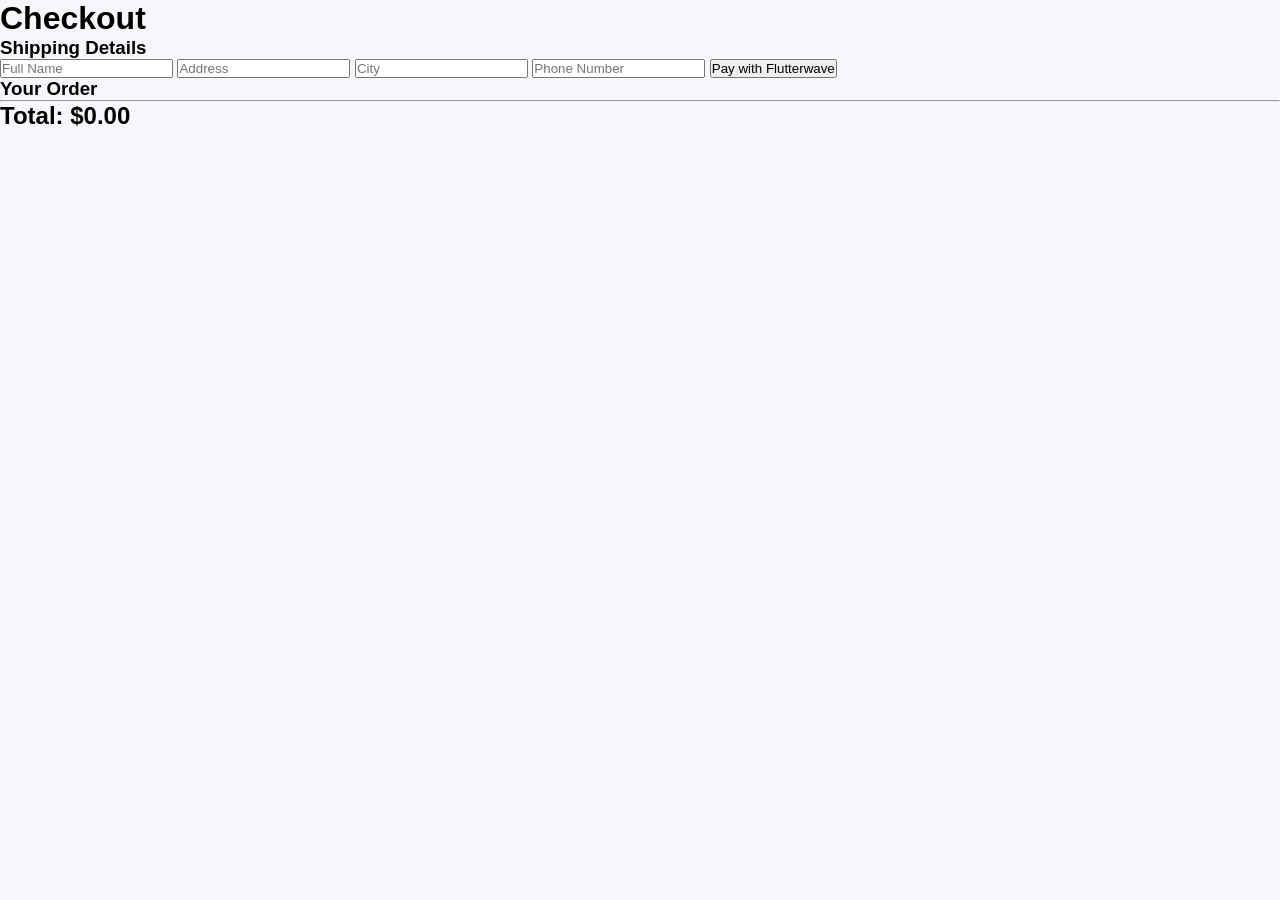
<file: checkout.html>
<!doctype html>
<html lang="en">
  <head>
    <meta charset="UTF-8" />
    <title>Checkout - Trendify</title>
    <meta name="viewport" content="width=device-width, initial-scale=1.0" />
    <link rel="stylesheet" href="style.css" />
  </head>

  <body>
    <div class="checkout-container">
      <h1>Checkout</h1>

      <div class="checkout-grid">
        <!-- LEFT: FORM -->
        <div class="checkout-form">
          <h3>Shipping Details</h3>

          <input type="text" placeholder="Full Name" required />
          <input type="text" placeholder="Address" required />
          <input type="text" placeholder="City" required />
          <input type="text" placeholder="Phone Number" required />

          <button onclick="makePayment()" class="pay-btn">
  Pay with Flutterwave
</button>

        <!-- RIGHT: ORDER SUMMARY -->
        <div class="checkout-summary">
          <h3>Your Order</h3>

          <div id="order-items"></div>

          <hr />

          <h2>Total: $<span id="order-total">0</span></h2>
        </div>
      </div>
    </div>

    <script>
      let cart = JSON.parse(localStorage.getItem("cart")) || [];

      let total = 0;

      cart.forEach((item) => {
        total += item.price * item.qty;

        document.getElementById("order-items").innerHTML += `
    <p>${item.name} x ${item.qty} - $${item.price * item.qty}</p>
  `;
      });

      document.getElementById("order-total").innerText = total.toFixed(2);

      function payNow() {
        alert("Redirecting to payment...");
        window.location.href = "payment.html";
      }
    </script>
    <script src="https://checkout.flutterwave.com/v3.js"></script>

<script>
function makePayment() {
  let cart = JSON.parse(localStorage.getItem("cart")) || [];

  let total = 0;

  cart.forEach(item => {
    total += item.price * item.qty;
  });

  FlutterwaveCheckout({
    public_key: "FLWPUBK_TEST-28df493296a944af41bb305f61a9d933-X",
    tx_ref: "TX-" + Date.now(),
    amount: total,
    currency: "USD", 
    payment_options: "card, mobilemoney, ussd",

    customer: {
      email: "customer@example.com",
      name: "Trendify Customer"
    },

    callback: function (data) {
      alert("Payment successful!");
      console.log(data);

      localStorage.removeItem("cart");
      window.location.href = "success.html";
    },

    onclose: function() {
      console.log("Payment closed");
    },

    customizations: {
      title: "Trendify Store",
      description: "Order Payment",
      logo: "images/logo.png"
    }
  });
}
</script>
  </body>
</html>
</file>
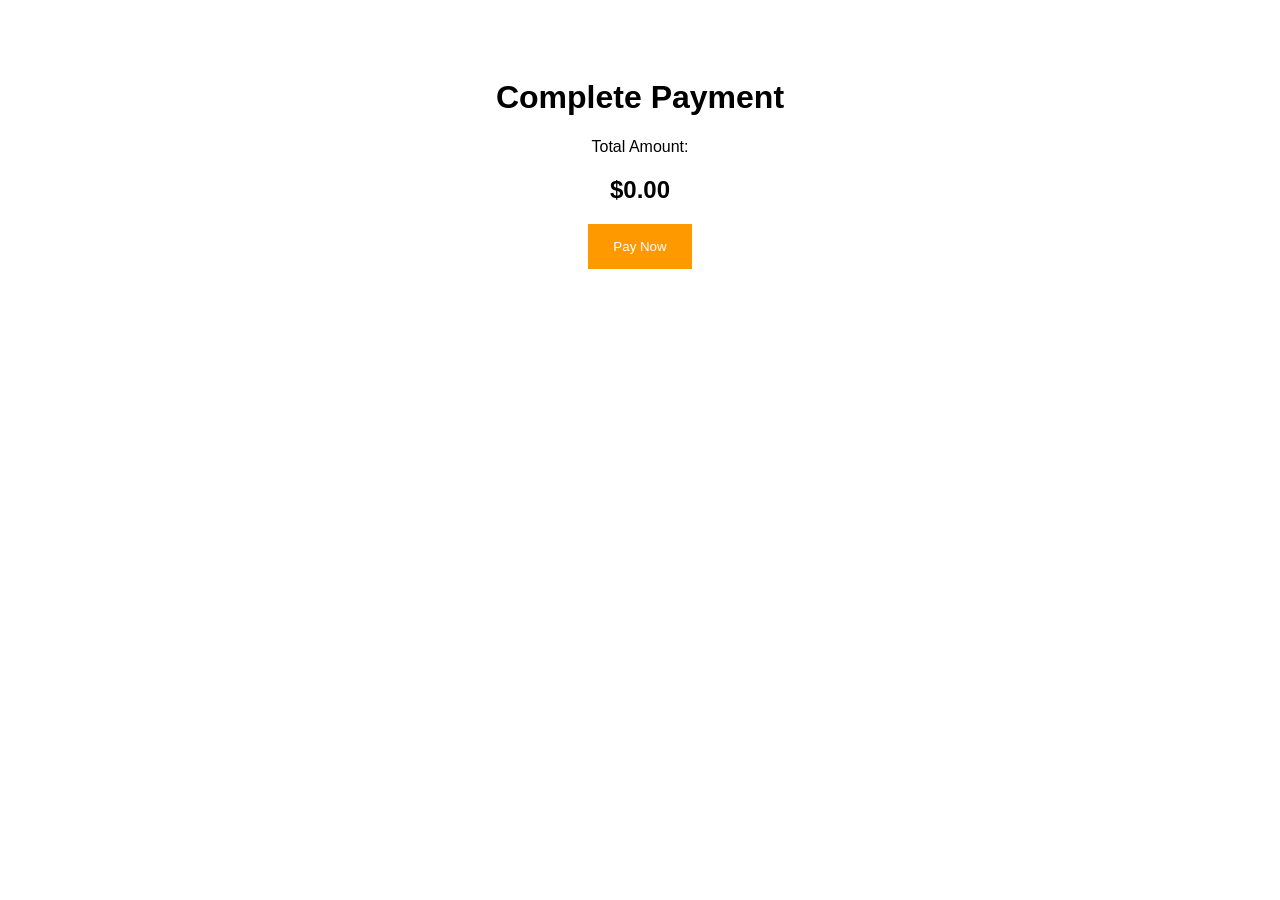
<file: payment.html>
<!doctype html>
<html>
  <head>
    <title>Payment</title>
    <meta name="viewport" content="width=device-width, initial-scale=1.0" />
  </head>

  <body style="font-family: Arial; text-align: center; padding: 50px">
    <h1>Complete Payment</h1>

    <p>Total Amount:</p>
    <h2 id="amount"></h2>

    <button
      onclick="pay()"
      style="
        padding: 15px 25px;
        background: #ff9900;
        border: none;
        color: white;
        cursor: pointer;
      "
    >
      Pay Now
    </button>

    <script>
      let cart = JSON.parse(localStorage.getItem("cart")) || [];

      let total = 0;

      cart.forEach((item) => {
        total += item.price * item.qty;
      });

      document.getElementById("amount").innerText = "$" + total.toFixed(2);

      function pay() {
        alert("Here you will connect Paystack or Flutterwave API next");
      }
    </script>
  </body>
</html>
</file>
<file: style.css>
* {
  margin: 0;
  padding: 0;
  box-sizing: border-box;
  font-family: Arial, sans-serif;
}

body {
  background: #f6f7fb;
}

/* ================= NAVBAR ================= */
.navbar {
  position: sticky;
  top: 0;
  z-index: 1000;
  background: #131921;
  color: white;
  padding: 15px 40px;
  display: flex;
  justify-content: space-between;
  align-items: center;
}

.navbar .logo {
  color: #ff9900;
  font-size: 22px;
}

nav a {
  color: white;
  margin: 0 12px;
  text-decoration: none;
  font-size: 14px;
}

nav a:hover {
  color: #ff9900;
}

.icon-btn {
  background: #ff9900;
  border: none;
  padding: 8px 12px;
  border-radius: 5px;
  cursor: pointer;
  color: black;
}

/* ================= HERO ================= */
.hero {
  height: 75vh;
  display: flex;
  align-items: center;
  justify-content: center;
  text-align: center;

  background:
    linear-gradient(rgba(0, 0, 0, 0.55), rgba(0, 0, 0, 0.55)),
    url("images/hero.png") center/cover no-repeat;

  color: white;
}

.hero h1 {
  font-size: 52px;
}

.hero p {
  margin-top: 10px;
  opacity: 0.9;
}

/* ================= SEARCH ================= */
.search-box {
  text-align: center;
  margin: 20px 0;
}

.search-box input {
  width: 420px;
  max-width: 90%;
  padding: 12px 15px;
  border-radius: 30px;
  border: 1px solid #ddd;
}

/* ================= CATEGORIES ================= */
.categories {
  padding: 40px;
  text-align: center;
}

.category-grid {
  display: grid;
  grid-template-columns: repeat(auto-fit, minmax(150px, 1fr));
  gap: 15px;
}

.category-card {
  background: white;
  padding: 25px;
  border-radius: 10px;
  box-shadow: 0 4px 10px rgba(0, 0, 0, 0.05);
}

/* ================= PRODUCTS ================= */
.products {
  padding: 40px;
}

.product-grid {
  display: grid;
  grid-template-columns: repeat(auto-fit, minmax(220px, 1fr));
  gap: 20px;
}

.product-card {
  background: white;
  padding: 15px;
  border-radius: 10px;
  box-shadow: 0 5px 15px rgba(0, 0, 0, 0.06);
  transition: 0.3s;
}

.product-card:hover {
  transform: translateY(-5px);
}

.product-card img {
  width: 100%;
  height: 180px;
  object-fit: contain;
}

/* buttons */
.product-card button {
  margin-top: 8px;
  padding: 8px;
  border: none;
  cursor: pointer;
  border-radius: 6px;
  width: 100%;
}

.product-card button:first-of-type {
  background: #ff9900;
  color: white;
}

.product-card button:last-of-type {
  background: #eee;
}

/* ================= CART ================= */
.cart {
  position: fixed;
  right: -380px;
  top: 0;
  width: 350px;
  height: 100%;
  background: white;
  box-shadow: -5px 0 20px rgba(0, 0, 0, 0.2);
  transition: 0.3s;
  padding: 20px;
  overflow-y: auto;
}

.cart.active {
  right: 0;
}

/* ================= FOOTER ================= */
footer {
  text-align: center;
  padding: 20px;
  background: #131921;
  color: white;
}
/* Floating Cart */
.floating-cart {
  position: fixed;
  bottom: 25px;
  right: 25px;
  background: #ff9900;
  color: white;
  border: none;
  width: 65px;
  height: 65px;
  border-radius: 50%;
  cursor: pointer;
  font-size: 20px;
  z-index: 9999;
  box-shadow: 0 5px 20px rgba(0, 0, 0, 0.2);
}

/* Floating Wishlist */
.floating-wishlist {
  position: fixed;
  bottom: 100px;
  right: 25px;
  background: crimson;
  color: white;
  border: none;
  width: 65px;
  height: 65px;
  border-radius: 50%;
  cursor: pointer;
  font-size: 20px;
  z-index: 9999;
  box-shadow: 0 5px 20px rgba(0, 0, 0, 0.2);
}

/* Wishlist Panel */
#wishlist-panel {
  right: -350px;
}

#wishlist-panel.active {
  right: 0;
}
/* ================= PREMIUM UI UPGRADES ================= */

/* Smooth animations */
body {
  scroll-behavior: smooth;
}

/* Buttons */
.btn {
  padding: 10px 15px;
  border: none;
  border-radius: 6px;
  cursor: pointer;
}

.btn.primary {
  background: #ff9900;
  color: white;
}

.btn.secondary {
  background: #eee;
  color: black;
}

/* Hero buttons */
.hero-buttons button {
  margin: 10px;
  padding: 12px 18px;
  border-radius: 6px;
  border: none;
  cursor: pointer;
}

/* Cart items styling */
.cart-item {
  display: flex;
  justify-content: space-between;
  align-items: center;
  margin-bottom: 15px;
  padding: 10px;
  border-bottom: 1px solid #eee;
}

.qty-buttons button {
  margin: 2px;
  padding: 5px 10px;
  border: none;
  cursor: pointer;
  background: #ddd;
}

/* Wishlist nicer look */
#wishlist-items .cart-item {
  background: #fff5f7;
  border-radius: 8px;
  padding: 10px;
}

/* Checkout button */
.checkout-btn {
  width: 100%;
  padding: 12px;
  background: #28a745;
  color: white;
  border: none;
  cursor: pointer;
  margin-top: 10px;
  border-radius: 6px;
}

/* ================= MODALS (NEW FEATURE) ================= */
.modal {
  position: fixed;
  top: 0;
  left: 0;
  width: 100%;
  height: 100%;
  background: rgba(0, 0, 0, 0.6);
  display: none;
  align-items: center;
  justify-content: center;
  z-index: 99999;
}

.modal-content {
  background: white;
  padding: 20px;
  width: 400px;
  max-width: 90%;
  border-radius: 10px;
  text-align: center;
}

.modal-content img {
  width: 100%;
  max-height: 200px;
  object-fit: contain;
  margin-bottom: 10px;
}

/* ================= MOBILE UPGRADE ================= */
@media (max-width: 768px) {
  .navbar {
    flex-direction: column;
    gap: 10px;
    text-align: center;
  }

  nav {
    display: flex;
    flex-wrap: wrap;
    justify-content: center;
  }

  .hero h1 {
    font-size: 32px;
  }

  .search-box input {
    width: 90%;
  }

  .product-grid {
    grid-template-columns: repeat(2, 1fr);
    gap: 10px;
  }

  .product-card img {
    height: 140px;
  }

  .cart {
    width: 100%;
  }
}
.footer {
  background: #131921;
  color: white;
  margin-top: 50px;
  padding: 40px 20px;
}

.footer-container {
  display: grid;
  grid-template-columns: repeat(auto-fit, minmax(200px, 1fr));
  gap: 20px;
  max-width: 1100px;
  margin: auto;
}

.footer-box h2 {
  color: #ff9900;
  margin-bottom: 10px;
}

.footer-box h3 {
  margin-bottom: 10px;
}

.footer-box a {
  display: block;
  color: #ccc;
  text-decoration: none;
  margin: 5px 0;
  font-size: 14px;
}

.footer-box a:hover {
  color: #ff9900;
}

.footer-box p {
  font-size: 14px;
  color: #ccc;
  margin: 5px 0;
}

.footer-bottom {
  text-align: center;
  margin-top: 30px;
  border-top: 1px solid #333;
  padding-top: 15px;
  font-size: 13px;
  color: #aaa;
}
</file>
